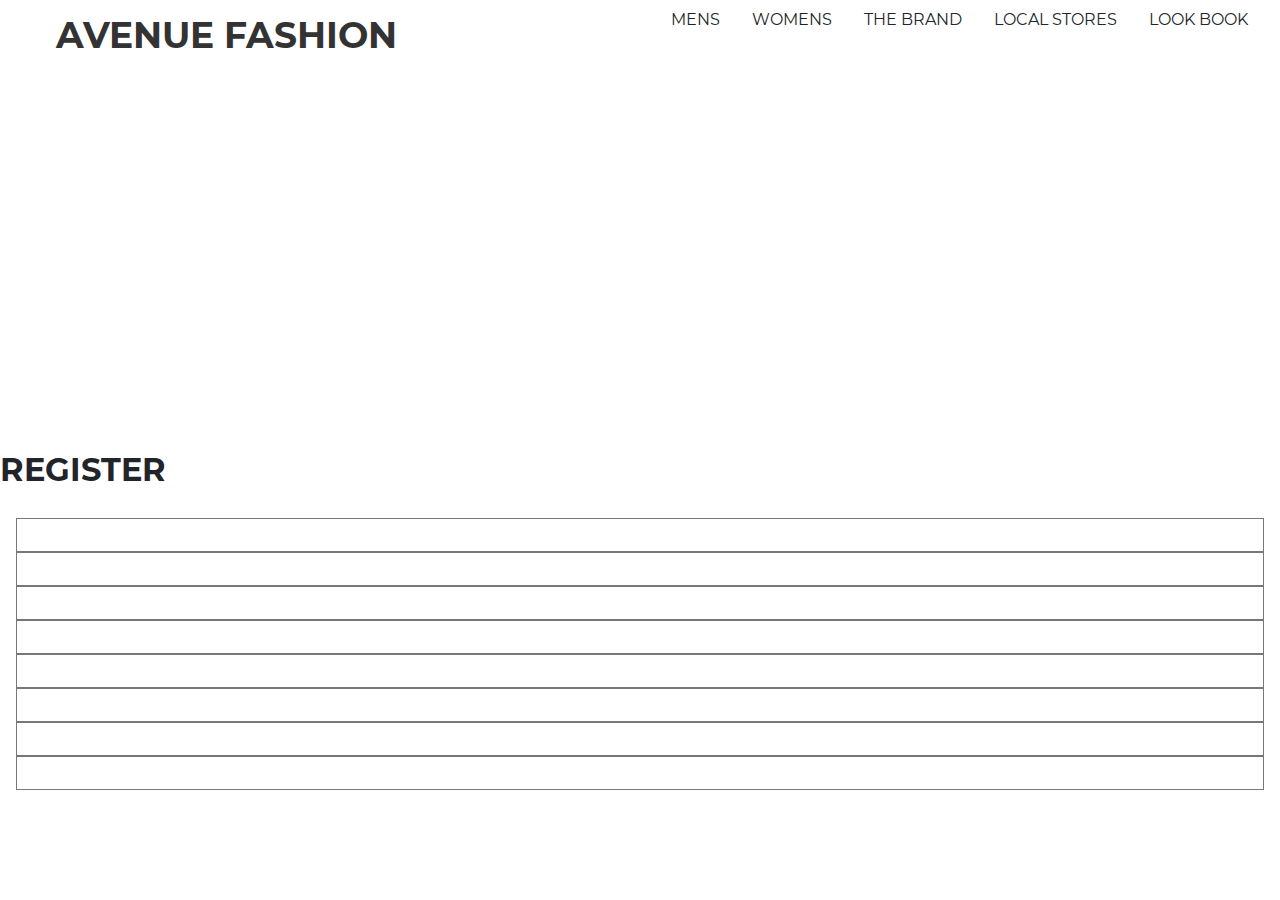
<file: index.html>
<!DOCTYPE html>
<html lang="en">

<head>
    <meta charset="UTF-8">
    <meta name="viewport" content="width=device-width, initial-scale=1.0">
    <meta http-equiv="X-UA-Compatible" content="ie=edge">
    <title>CSS Static Web Site Kit</title>
    <link rel="stylesheet" href="css/reboot.css">
    <link rel="stylesheet" href="css/reset.css">
    <link rel="stylesheet" href="css/style.css">

</head>

<body>
    <nav class="site-nav" role="navigation">
        <ul class="icon-view">
            <li class="avenue-brand"><h1><span>AVENUE</span> FASHION</h1></li>
            <li><img class="menu-icon" src="img/icons/menu.svg" alt="">
                <ul class="list-view">
                    <li>MENS</li>
                    <li>WOMENS</li>
                    <li>THE BRAND</li>
                    <li>LOCAL STORES</li>
                    <li>LOOK BOOK</li>
                </ul>
            </li>
        </ul>
        
    </nav>

    <header class="page-header">
        <h1 class="title">AVENUE FASHION CLIENT SIGN UP</h1>
        <p class="tagline">sign up for rewards now</p>
    </header>

    <main>
        <aside>
            <header><h1>REGISTER</h1></header>
            <form id="avenue-client-reg" class="avenue-client-reg">
                <div class="first-name"></div>
                <div class="last-name"></div>
                <div class="email"></div>
                <div class="password"></div>
                <div class="confirm-password"></div>
                <div class="email-frequency"></div>
                <div class="phone-number"></div>
                <div class="fine-print"></div>
            </form>
        </aside>
    </main>

    <footer></footer>
    <script src="js/index.js"></script>
</body>

</html>
</file>
<file: css/style.css>
/* TYPOGRAPHY */

/* montserrat-300 - latin */
@font-face {
    font-family: 'Montserrat';
    display: block;
    font-style: normal;
    font-weight: 300;
    src: local('Montserrat Light'), local('Montserrat-Light'),
        url('../fonts/Montserrat/montserrat-v12-latin-300.woff2') format('woff2'), /* Chrome 26+, Opera 23+, Firefox 39+ */
        url('../fonts/Montserrat/montserrat-v12-latin-300.woff') format('woff'); /* Chrome 6+, Firefox 3.6+, IE 9+, Safari 5.1+ */
}

/* montserrat-regular - latin */
@font-face {
    font-family: 'Montserrat';
    display: block;
    font-style: normal;
    font-weight: 400;
    src: local('Montserrat Regular'), local('Montserrat-Regular'),
        url('../fonts/Montserrat/montserrat-v12-latin-regular.woff2') format('woff2'), /* Chrome 26+, Opera 23+, Firefox 39+ */
        url('../fonts/Montserrat/montserrat-v12-latin-regular.woff') format('woff'); /* Chrome 6+, Firefox 3.6+, IE 9+, Safari 5.1+ */
}

/* montserrat-700 - latin */
@font-face {
    font-family: 'Montserrat';
    display: block;
    font-style: normal;
    font-weight: 700;
    src: local('Montserrat Bold'), local('Montserrat-Bold'),
        url('../fonts/Montserrat/montserrat-v12-latin-700.woff2') format('woff2'), /* Chrome 26+, Opera 23+, Firefox 39+ */
        url('../fonts/Montserrat/montserrat-v12-latin-700.woff') format('woff'); /* Chrome 6+, Firefox 3.6+, IE 9+, Safari 5.1+ */
}

/* some p tags */
/* roboto-regular - latin */
@font-face {
    font-family: 'Roboto';
    display: block;
    font-style: normal;
    font-weight: 400;
    src: local('Roboto'), local('Roboto-Regular'),
        url('../fonts/roboto-v18-latin-regular.woff2') format('woff2'), /* Chrome 26+, Opera 23+, Firefox 39+ */
        url('../fonts/roboto-v18-latin-regular.woff') format('woff'); /* Chrome 6+, Firefox 3.6+, IE 9+, Safari 5.1+ */
}

/* BODY */
body{
    font-family: "Montserrat";
    font-weight: 400;
}

/* NAV */
.site-nav{
    padding: .5rem 1rem;
}
.icon-view{
    display: flex;
    justify-content: space-between;
}
.menu-icon{
    width: 1.5rem;
}
.list-view{
    display: none;
}
.avenue-brand{
    font-size: 1.125rem;
    color: #333333;
    font-weight: 300;
}
.avenue-brand span{
    font-weight: 700;
}
@media(min-width:720px){
    .menu-icon{
        display: none;
    }
    .list-view{
        display: flex;
    }
    .list-view li{
        margin: 0 1rem;
    }
}

/* HEADER */
.page-header{
    background-image: linear-gradient(rgba(83, 83, 83, 0.397), rgba(128, 128, 128, 0.384)), url('../img/banners/header-sm.jpg') center / cover no-repeat;
    padding: 8rem 0;
    color: #fff;
    text-align: center;
}
.title{
    font-size: calc(2rem + 2vw);
    line-height: 2rem;
}
.tagline{
    font-size: calc(1.25rem + 0.5vw);
}

@media(min-width: 800px){
    .page-header{
        background-image: linear-gradient(rgba(83, 83, 83, 0.5), rgba(128, 128, 128, 0.384)), url('../img/banners/header-lg.jpg') center / cover no-repeat;
        padding: 8rem 0;
    }
}

/* MAIN */
/* form */
.avenue-client-reg{
    padding: 1rem;
}
.avenue-client-reg div{
    border: 1px solid #777777;
    padding: 1rem;
}
</file>
<file: css/reboot.css>
/*!
 * Bootstrap Reboot v4.2.1 (https://getbootstrap.com/)
 * Copyright 2011-2018 The Bootstrap Authors
 * Copyright 2011-2018 Twitter, Inc.
 * Licensed under MIT (https://github.com/twbs/bootstrap/blob/master/LICENSE)
 * Forked from Normalize.css, licensed MIT (https://github.com/necolas/normalize.css/blob/master/LICENSE.md)
 */
*,
*::before,
*::after {
  box-sizing: border-box;
}

html {
  font-family: sans-serif;
  line-height: 1.15;
  -webkit-text-size-adjust: 100%;
  -webkit-tap-highlight-color: rgba(0, 0, 0, 0);
}

article,
aside,
figcaption,
figure,
footer,
header,
hgroup,
main,
nav,
section {
  display: block;
}

body {
  margin: 0;
  font-family: -apple-system, BlinkMacSystemFont, "Segoe UI", Roboto, "Helvetica Neue", Arial, "Noto Sans", sans-serif, "Apple Color Emoji", "Segoe UI Emoji", "Segoe UI Symbol", "Noto Color Emoji";
  font-size: 1rem;
  font-weight: 400;
  line-height: 1.5;
  color: #212529;
  text-align: left;
  background-color: #fff;
}

[tabindex="-1"]:focus {
  outline: 0 !important;
}

hr {
  box-sizing: content-box;
  height: 0;
  overflow: visible;
}

h1,
h2,
h3,
h4,
h5,
h6 {
  margin-top: 0;
  margin-bottom: 0.5rem;
}

p {
  margin-top: 0;
  margin-bottom: 1rem;
}

abbr[title],
abbr[data-original-title] {
  text-decoration: underline;
  -webkit-text-decoration: underline dotted;
  text-decoration: underline dotted;
  cursor: help;
  border-bottom: 0;
  text-decoration-skip-ink: none;
}

address {
  margin-bottom: 1rem;
  font-style: normal;
  line-height: inherit;
}

ol,
ul,
dl {
  margin-top: 0;
  margin-bottom: 1rem;
  list-style-type: none;
}

ol ol,
ul ul,
ol ul,
ul ol {
  margin-bottom: 0;
}

dt {
  font-weight: 700;
}

dd {
  margin-bottom: .5rem;
  margin-left: 0;
}

blockquote {
  margin: 0 0 1rem;
}

b,
strong {
  font-weight: bolder;
}

small {
  font-size: 80%;
}

sub,
sup {
  position: relative;
  font-size: 75%;
  line-height: 0;
  vertical-align: baseline;
}

sub {
  bottom: -.25em;
}

sup {
  top: -.5em;
}

a {
  color: #007bff;
  text-decoration: none;
  background-color: transparent;
}

a:hover {
  color: #0056b3;
  text-decoration: underline;
}

a:not([href]):not([tabindex]) {
  color: inherit;
  text-decoration: none;
}

a:not([href]):not([tabindex]):hover,
a:not([href]):not([tabindex]):focus {
  color: inherit;
  text-decoration: none;
}

a:not([href]):not([tabindex]):focus {
  outline: 0;
}

pre,
code,
kbd,
samp {
  font-family: SFMono-Regular, Menlo, Monaco, Consolas, "Liberation Mono", "Courier New", monospace;
  font-size: 1em;
}

pre {
  margin-top: 0;
  margin-bottom: 1rem;
  overflow: auto;
}

figure {
  margin: 0 0 1rem;
}

img {
  border: none;
  width: 100%;
  vertical-align: middle;
  border-style: none;
}

svg {
  overflow: hidden;
  vertical-align: middle;
}

table {
  border-collapse: collapse;
}

caption {
  padding-top: 0.75rem;
  padding-bottom: 0.75rem;
  color: #6c757d;
  text-align: left;
  caption-side: bottom;
}

th {
  text-align: inherit;
}

label {
  display: inline-block;
  margin-bottom: 0.5rem;
}

button {
  border-radius: 0;
}

button:focus {
  outline: 1px dotted;
  outline: 5px auto -webkit-focus-ring-color;
}

input,
button,
select,
optgroup,
textarea {
  margin: 0;
  font-family: inherit;
  font-size: inherit;
  line-height: inherit;
}

button,
input {
  overflow: visible;
}

button,
select {
  text-transform: none;
}

button,
[type="button"],
[type="reset"],
[type="submit"] {
  -webkit-appearance: button;
}

button::-moz-focus-inner,
[type="button"]::-moz-focus-inner,
[type="reset"]::-moz-focus-inner,
[type="submit"]::-moz-focus-inner {
  padding: 0;
  border-style: none;
}

input[type="radio"],
input[type="checkbox"] {
  box-sizing: border-box;
  padding: 0;
}

input[type="date"],
input[type="time"],
input[type="datetime-local"],
input[type="month"] {
  -webkit-appearance: listbox;
}

textarea {
  overflow: auto;
  resize: vertical;
}

fieldset {
  min-width: 0;
  padding: 0;
  margin: 0;
  border: 0;
}

legend {
  display: block;
  width: 100%;
  max-width: 100%;
  padding: 0;
  margin-bottom: .5rem;
  font-size: 1.5rem;
  line-height: inherit;
  color: inherit;
  white-space: normal;
}

progress {
  vertical-align: baseline;
}

[type="number"]::-webkit-inner-spin-button,
[type="number"]::-webkit-outer-spin-button {
  height: auto;
}

[type="search"] {
  outline-offset: -2px;
  -webkit-appearance: none;
}

[type="search"]::-webkit-search-decoration {
  -webkit-appearance: none;
}

::-webkit-file-upload-button {
  font: inherit;
  -webkit-appearance: button;
}

output {
  display: inline-block;
}

summary {
  display: list-item;
  cursor: pointer;
}

template {
  display: none;
}

[hidden] {
  display: none !important;
}

/*# sourceMappingURL=bootstrap-reboot.css.map */
</file>
